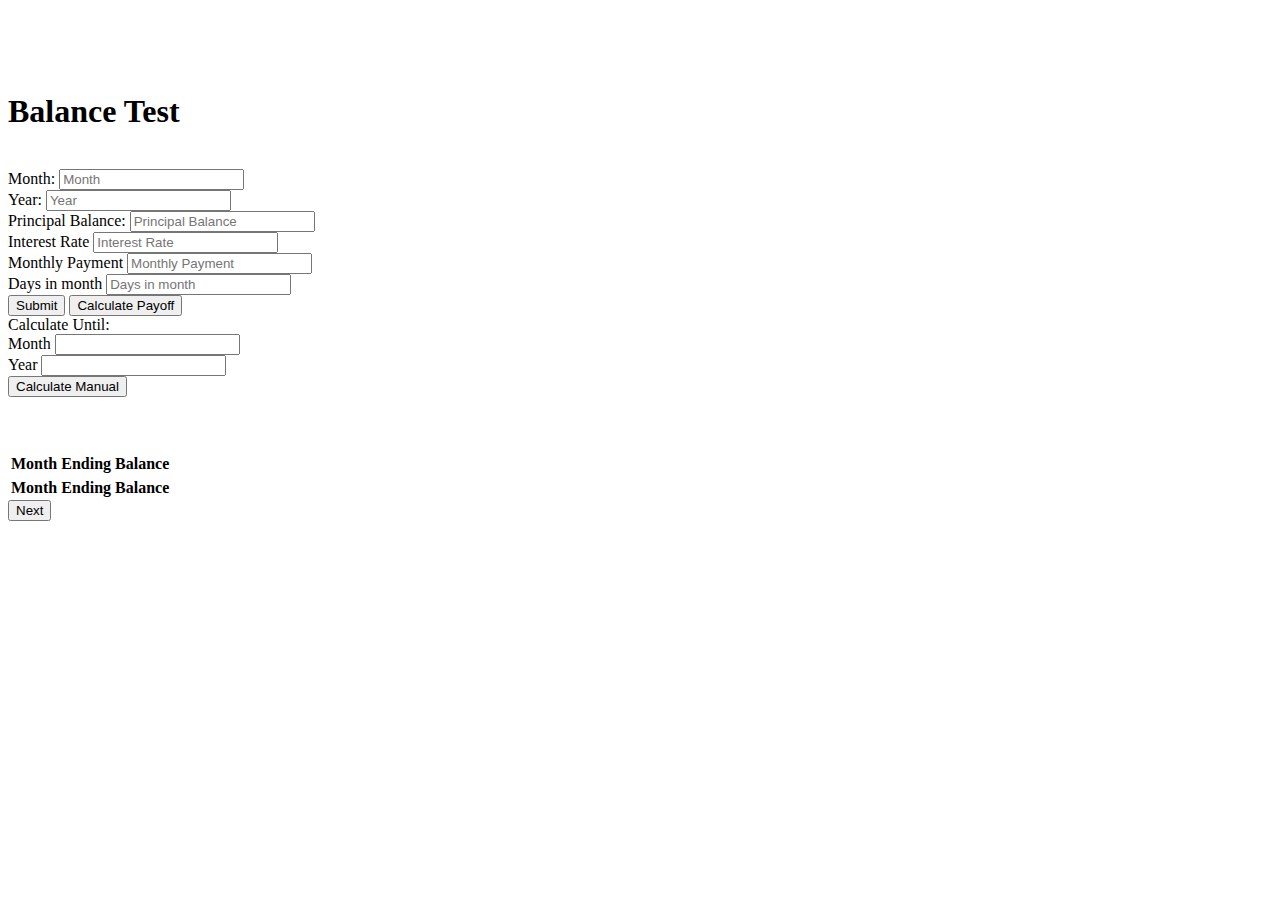
<file: index.html>
<!DOCTYPE HTML>
<html lang="en">

<head>
    <!-- basic.html -->
    <title>Balance Test</title>
    <meta charset="UTF-8" />
    <link rel="stylesheet" type="text/css" href="assets/style.css"> 
    <!-- Latest compiled and minified CSS -->
    <link rel="stylesheet" href="https://stackpath.bootstrapcdn.com/bootstrap/4.1.0/css/bootstrap.min.css" integrity="sha384-9gVQ4dYFwwWSjIDZnLEWnxCjeSWFphJiwGPXr1jddIhOegiu1FwO5qRGvFXOdJZ4" crossorigin="anonymous">
    <script src="https://ajax.googleapis.com/ajax/libs/jquery/3.2.1/jquery.min.js">
    </script>
</head>

<body>
    <div class="container">
        <h1>Balance Test</h1> <br>

        <!-- INITIAL FORM ======================================================================================= --> 
        <form>
            <div class="row">
                <div class="col-4">
                    <div class="form-group">
                        <label for="exampleInputEmail1">Month:</label>
                        <input type="email" class="form-control" id="month" aria-describedby="emailHelp" placeholder="Month">
                    </div>
                </div>
                <div class="col-md-4">
                    <div class="form-group" id="year-form">
                        <label for="exampleInputEmail1">Year:</label>
                        <input type="email" class="form-control" id="year" aria-describedby="emailHelp" placeholder="Year">
                    </div>
                </div>
                <div class="col-4">
                    <div class="form-group">
                        <label for="exampleInputEmail1">Principal Balance:</label>
                        <input type="email" class="form-control" id="PB" aria-describedby="emailHelp" placeholder="Principal Balance">
                    </div>
                </div>
            </div>
            <div class="row">
                <div class="col-4">
                    <div class="form-group">
                        <label for="exampleInputEmail1">Interest Rate</label>
                        <input type="email" class="form-control" id="IR" aria-describedby="emailHelp" placeholder="Interest Rate">
                    </div>
                </div>
                <div class="col-4">
                    <div class="form-group">
                        <label for="exampleInputEmail1">Monthly Payment</label>
                        <input type="email" class="form-control" id="MP" aria-describedby="emailHelp" placeholder="Monthly Payment">
                    </div>
                </div>
                <div class="col-4">
                    <div class="form-group">
                        <label for="exampleInputEmail1">Days in month</label>
                        <input type="email" class="form-control" id="days" aria-describedby="emailHelp" placeholder="Days in month">
                    </div>
                </div>
            </div>
            <button type="button" class="btn btn-primary" id="button">Submit</button>
            <button type="button" class="btn btn-primary" id="payoff">Calculate Payoff</button>
            <div class="row">
                <div class="col-4">
                    Calculate Until:
                </div>
                <div class="col-4">
                    <div class="form-group">
                        <label for="manualMonth">Month</label>
                        <input type="text" class="form-control" id="manualMonth">
                    </div>
                </div>
                <div class="col-4">
                    <div class="form-group">
                        <label for="manualMonth">Year</label>
                        <input type="text" class="form-control" id="manualYear">
                    </div>
                </div>
            </div>
            <button type="button" class="btn btn-primary" id="manual">Calculate Manual</button>
        </form>


        <br>
        <br>


        <!-- RESULTS TABLE ======================================================================================= --> 

        <!-- LEFT SIDE --> 

        <h3 class="year-heading">  </h3>

        <div class="row">
          <div class="col-6">

            <table class="table">
                <thead>
                    <tr>
                        <th class="heading" scope="col"> Month </th>
                        <th class="heading" scope="col"> Ending Balance </th>
                    </tr>
                </thead>
                <tbody id="tableLeft">
                </tbody>
            </table>

          </div>

        <!-- RIGHT SIDE --> 

          <div class="col-6">

            <table class="table">
                <thead>
                    <tr>
                        <th class="heading" scope="col"> Month </th>
                        <th class="heading" scope="col"> Ending Balance </th>
                    </tr>
                </thead>
                <tbody id="tableRight">
                </tbody>
            </table>
            
          </div>
        </div>

        <button type="button" class="btn btn-primary" id="next">Next</button>

       <!-- ======================================================================================================== --> 


    </div>

    <script src="balance.js"></script>

</body>

</html>
</file>
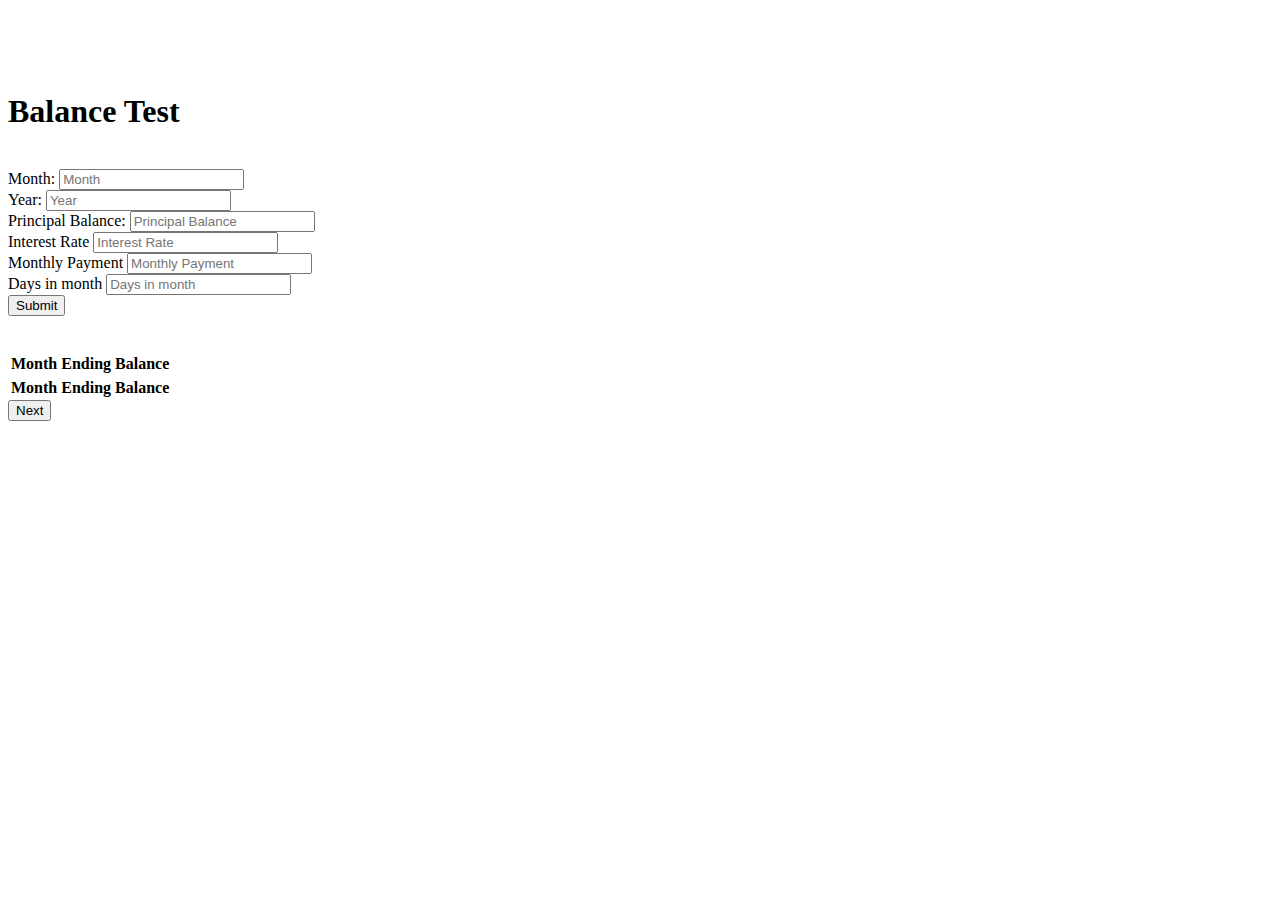
<file: balance.html>
<!DOCTYPE HTML>
<html lang="en">

<head>
    <!-- basic.html -->
    <title>Balance Test</title>
    <meta charset="UTF-8" />
    <link rel="stylesheet" type="text/css" href="assets/style.css"> 
    <!-- Latest compiled and minified CSS -->
    <link rel="stylesheet" href="https://stackpath.bootstrapcdn.com/bootstrap/4.1.0/css/bootstrap.min.css" integrity="sha384-9gVQ4dYFwwWSjIDZnLEWnxCjeSWFphJiwGPXr1jddIhOegiu1FwO5qRGvFXOdJZ4" crossorigin="anonymous">
    <script src="https://ajax.googleapis.com/ajax/libs/jquery/3.2.1/jquery.min.js">
    </script>
</head>

<body>
    <div class="container">
        <h1>Balance Test</h1> <br>

        <!-- INITIAL FORM ======================================================================================= --> 
        <form>
            <div class="row">
                <div class="col-4">
                    <div class="form-group">
                        <label for="exampleInputEmail1">Month:</label>
                        <input type="email" class="form-control" id="month" aria-describedby="emailHelp" placeholder="Month">
                    </div>
                </div>
                <div class="col-md-4">
                    <div class="form-group" id="year-form">
                        <label for="exampleInputEmail1">Year:</label>
                        <input type="email" class="form-control" id="year" aria-describedby="emailHelp" placeholder="Year">
                    </div>
                </div>
                <div class="col-4">
                    <div class="form-group">
                        <label for="exampleInputEmail1">Principal Balance:</label>
                        <input type="email" class="form-control" id="PB" aria-describedby="emailHelp" placeholder="Principal Balance">
                    </div>
                </div>
            </div>
            <div class="row">
                <div class="col-4">
                    <div class="form-group">
                        <label for="exampleInputEmail1">Interest Rate</label>
                        <input type="email" class="form-control" id="IR" aria-describedby="emailHelp" placeholder="Interest Rate">
                    </div>
                </div>
                <div class="col-4">
                    <div class="form-group">
                        <label for="exampleInputEmail1">Monthly Payment</label>
                        <input type="email" class="form-control" id="MP" aria-describedby="emailHelp" placeholder="Monthly Payment">
                    </div>
                </div>
                <div class="col-4">
                    <div class="form-group">
                        <label for="exampleInputEmail1">Days in month</label>
                        <input type="email" class="form-control" id="days" aria-describedby="emailHelp" placeholder="Days in month">
                    </div>
                </div>
            </div>
            <button type="button" class="btn btn-primary" id="button">Submit</button>
        </form>


        <br>
        <br>


        <!-- RESULTS TABLE ======================================================================================= --> 

        <!-- LEFT SIDE --> 

        <div class="row">
          <div class="col-6">

            <table class="table">
                <thead>
                    <tr>
                        <th class="heading" scope="col"> Month </th>
                        <th class="heading" scope="col"> Ending Balance </th>
                    </tr>
                </thead>
                <tbody id="tableLeft">
                </tbody>
            </table>

          </div>

        <!-- RIGHT SIDE --> 

          <div class="col-6">

            <table class="table">
                <thead>
                    <tr>
                        <th class="heading" scope="col"> Month </th>
                        <th class="heading" scope="col"> Ending Balance </th>
                    </tr>
                </thead>
                <tbody id="tableRight">
                </tbody>
            </table>
            
          </div>
        </div>

        <button type="button" class="btn btn-primary" id="next">Next</button>

       <!-- ======================================================================================================== --> 


    </div>

    <script src="balance.js"></script>

</body>

</html>
</file>
<file: assets/style.css>
.container {
	padding-top:5%;
}

.heading {
	border-top:0px !important;
}
</file>
